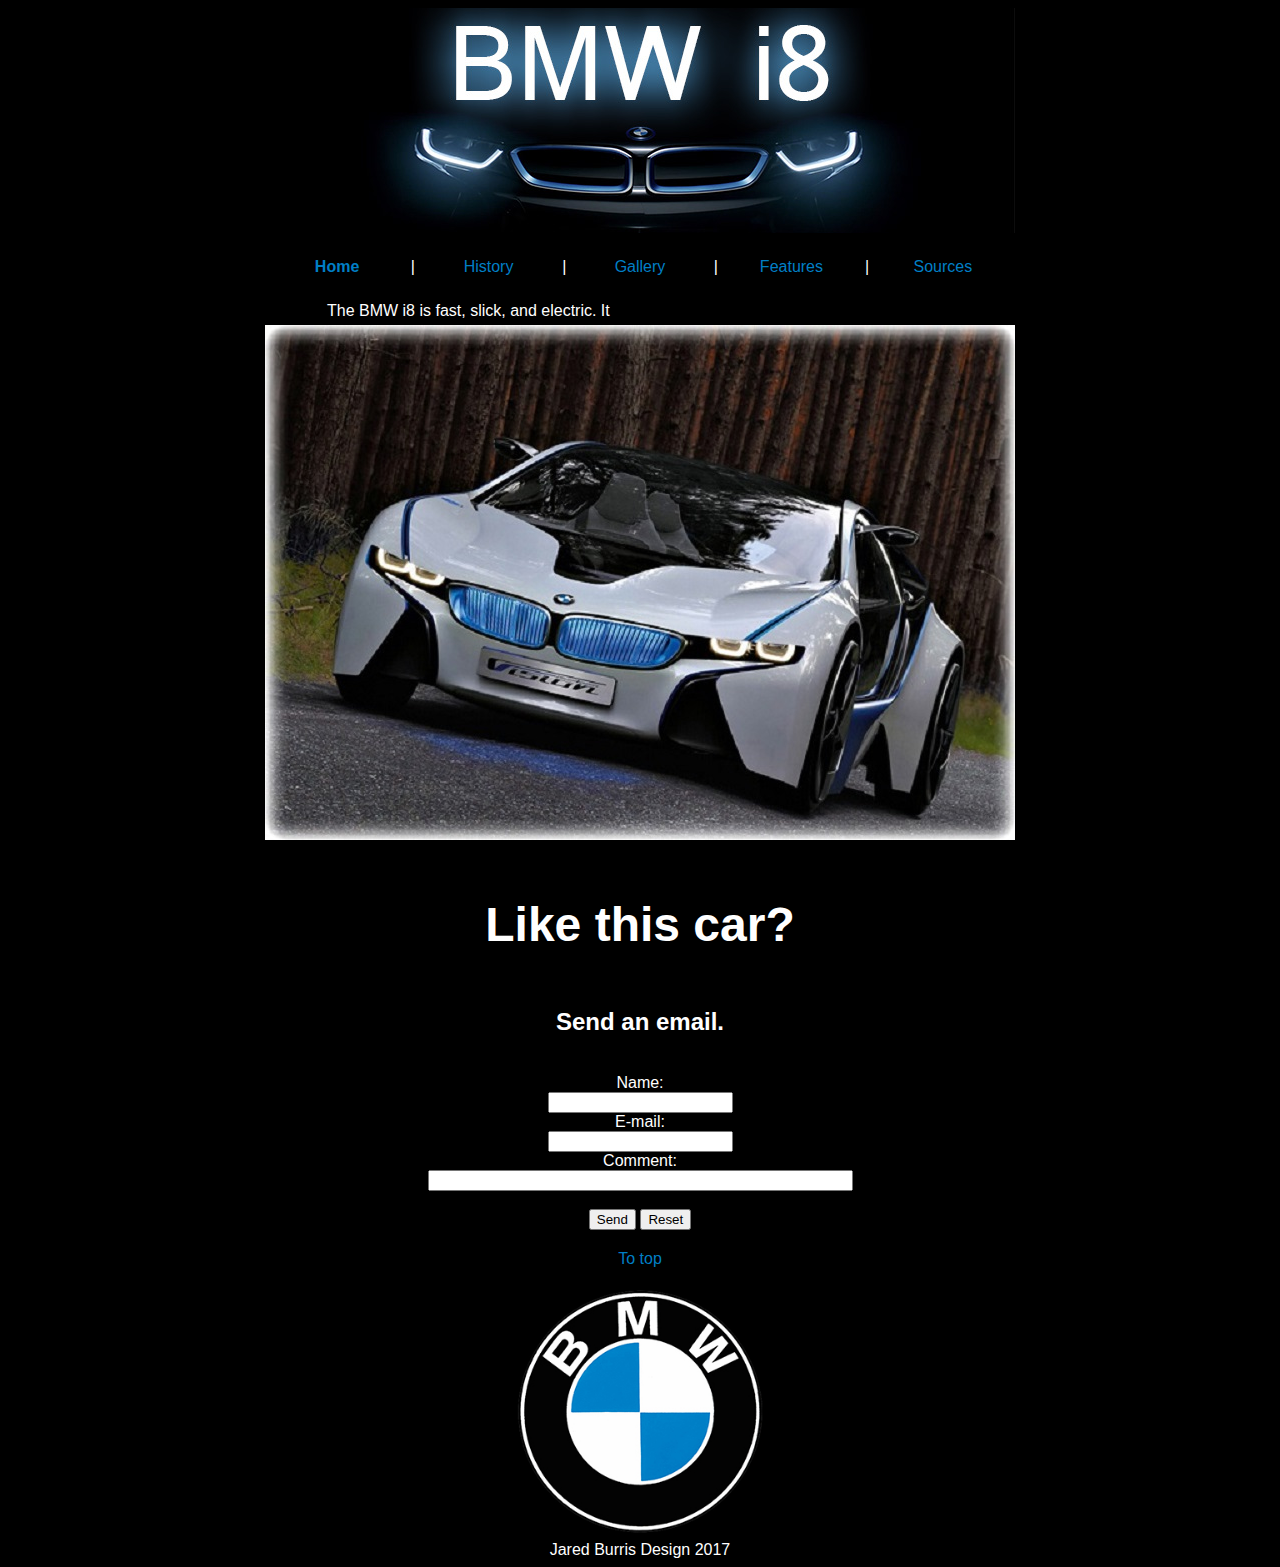
<file: index.html>
<!DOCTYPE html>
<head>
	<title>Home - Jared Burris</title>
	<link rel="stylesheet" type="text/css" href="./myStoreStyles.css" />
</head>
<body>
	<a name="top"></a>

	<div style="width:100%; text-align:center">
	<img src="./img/banner.jpeg" width="750" height="225" alt="BMWi8" />
	</div>
	<br />

	<table class="menu">
	<tr>
	<td class="menuwordselect"><a href="index.html">Home</a></td>
	<td class="menupipe">|</td>
	<td class="menuword"><a href="history.html">History</a></td>
	<td class="menupipe">|</td>
	<td class="menuword"><a href="gallery.html">Gallery</a></td>
	<td class="menupipe">|</td>
	<td class="menuword"><a href="features.html">Features</a></td>
	<td class="menupipe">|</td>
	<td class="menuword"><a href="sources.html">Sources</a></td>
	</tr>
	</table>

	<table>
		<tr>
			
		</tr>
		<tr>
			<td style="text-align: left" width="725px">The BMW i8 is fast, slick, and electric. It<br /></td>
			<td style="text-align: left" width="25px"> </td>
		</tr>
		<tr>
			<br />
	</table>
	<table>
		<div style="width:100%; text-align:center">
			<img src="./img/bmwi81.jpeg" width="750" height="515" alt="BMW i8" />
		</div>
			<br />
		<tr>
		<th><h1>Like this car?</h1></th>
		</tr>
		<tr>
		<td style="text-align: center"><h2>Send an email.</h2><br />
			<form action="mailto:jaredburris97@gmail.com" method="post" enctype="text/plain">
				Name:<br>
				<input type="text" name="name"><br>
				E-mail:<br>
				<input type="text" name="mail"><br>
				Comment:<br>
				<input type="text" name="comment" size="50"><br><br>					
				<input type="submit" value="Send">
				<input type="reset" value="Reset">
			</form>
		</td>
		</tr>
		<tr>
		<td><p><a href="#top"><span>To top</span></a></p></td>
		</tr>
	</table>	

	<div style="text-align: center">
	<img src="./img/bmw.jpeg" width="250" height="250" alt="BMW Logo" />
	</div>
		<footer style="text-align: center">Jared Burris Design 2017</footer>
	</body>
</html>
</file>
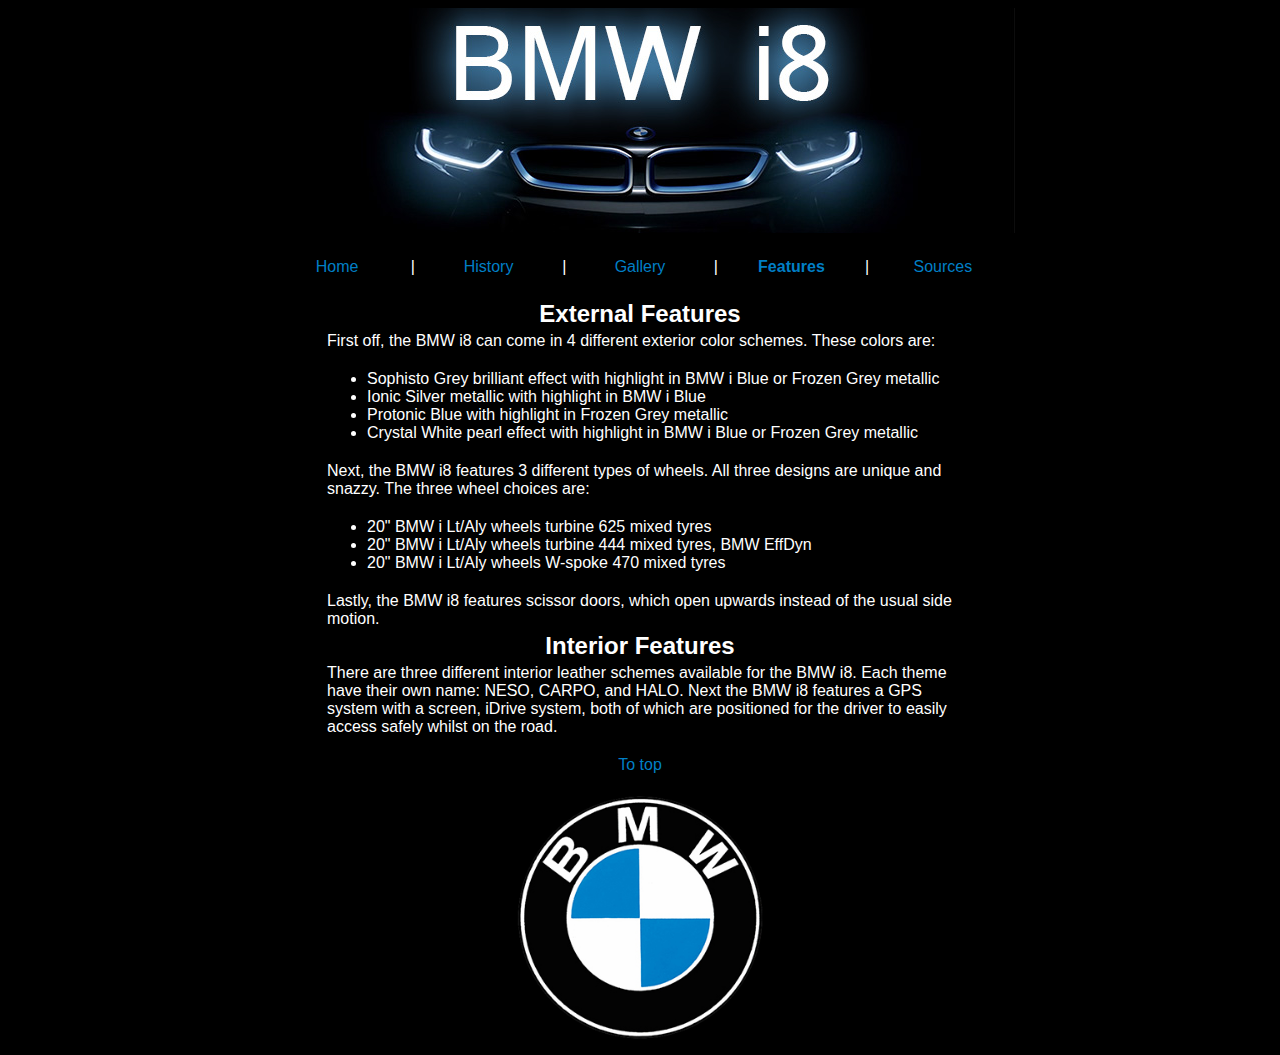
<file: features.html>
<!DOCTYPE html>
<head>
	<title>Features - Jared Burris</title>
	<link rel="stylesheet" type="text/css" href="./myStoreStyles.css" />
</head>
<body>
	<a name="top"></a>

	<div style="width:100%; text-align:center">
	<img src="./img/banner.jpeg" width="750" height="225" alt="BMWi8" />
	</div>
	<br />

<table class="menu">
<tr>
<td class="menuword"><a href="index.html">Home</a></td>
<td class="menupipe">|</td>
<td class="menuword"><a href="history.html">History</a></td>
<td class="menupipe">|</td>
<td class="menuword"><a href="gallery.html">Gallery</a></td>
<td class="menupipe">|</td>
<td class="menuwordselect"><a href="features.html">Features</a></td>
<td class="menupipe">|</td>
<td class="menuword"><a href="sources.html">Sources</a></td>
</tr>
</table>
<br />
<table>
<tr>
<th>External Features</th>
</tr>
<tr>
<td style="text-align: left">First off, the BMW i8 can come in 4 different exterior color schemes. These colors are:</td>
</tr>
<tr>
<td style="text-align: left">
<ul>
<li>Sophisto Grey brilliant effect with highlight in BMW i Blue or Frozen Grey metallic</li>
<li>Ionic Silver metallic with highlight in BMW i Blue</li>
<li>Protonic Blue with highlight in Frozen Grey metallic</li>
<li>Crystal White pearl effect with highlight in BMW i Blue or Frozen Grey metallic</li>
</ul>
</td>
</tr>
<tr>
<td style="text-align: left">Next, the BMW i8 features 3 different types of wheels. All three designs are unique and snazzy. The three wheel choices are:</td>
</tr>
<tr>
<td style="text-align: left">
<ul>
<li>20" BMW i Lt/Aly wheels turbine 625 mixed tyres</li>
<li>20" BMW i Lt/Aly wheels turbine 444 mixed tyres, BMW EffDyn</li>
<li>20" BMW i Lt/Aly wheels W-spoke 470 mixed tyres</li>
</ul>
</td>
</tr>
<tr>
<td style="text-align: left">Lastly, the BMW i8 features scissor doors, which open upwards instead of the usual side motion.
</tr>
<tr>
<th>Interior Features</th>
</tr>
<tr>
<td style="text-align: left">There are three different interior leather schemes available for the BMW i8. Each theme have their own name: NESO, CARPO, and HALO. Next the BMW i8 features a GPS system with a screen, iDrive system, both of which are positioned for the driver to easily access safely whilst on the road.</td>
</tr>
<tr>
<td><p><a href="#top"><span>To top</span></a></p></td>
</tr>
</table>

<div style="text-align: center">
<img src="./img/bmw.jpeg" width="250" height="250" alt="BMW Logo" />
</div>

</body>
</html>
</file>
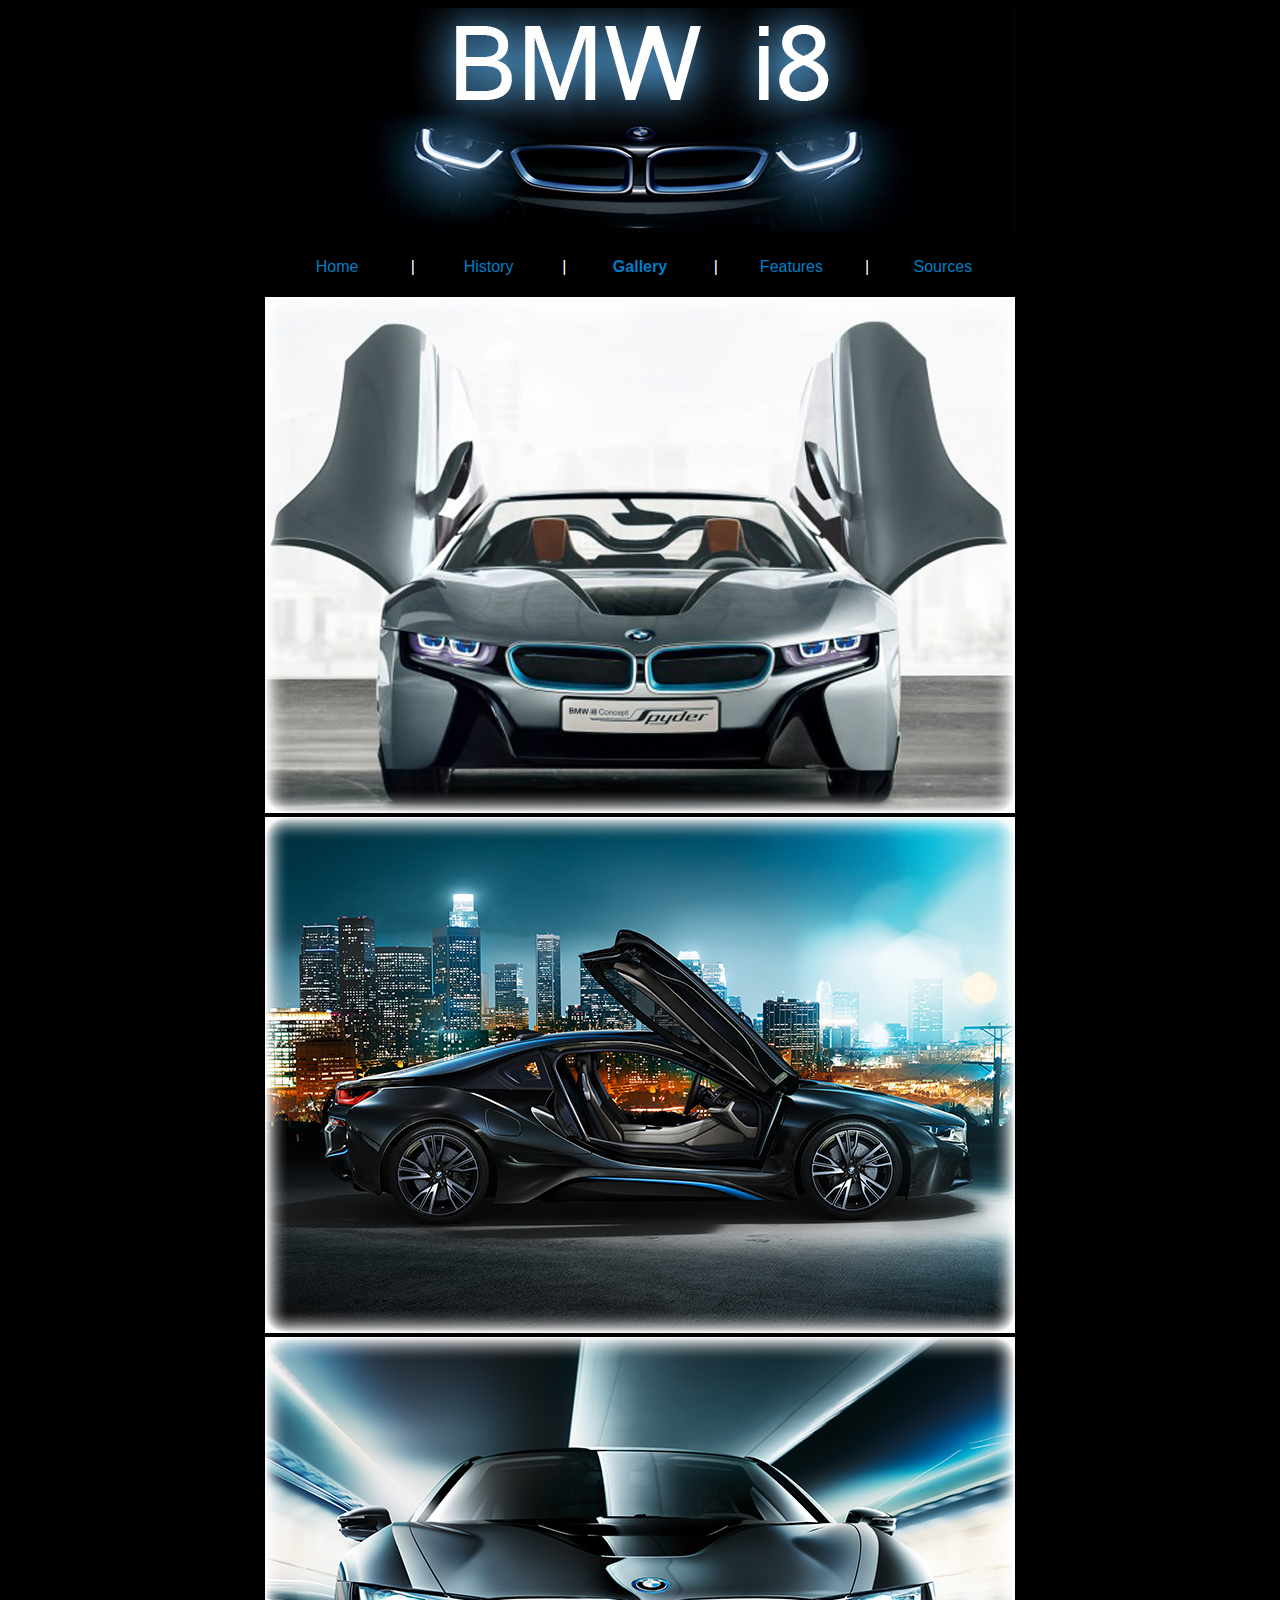
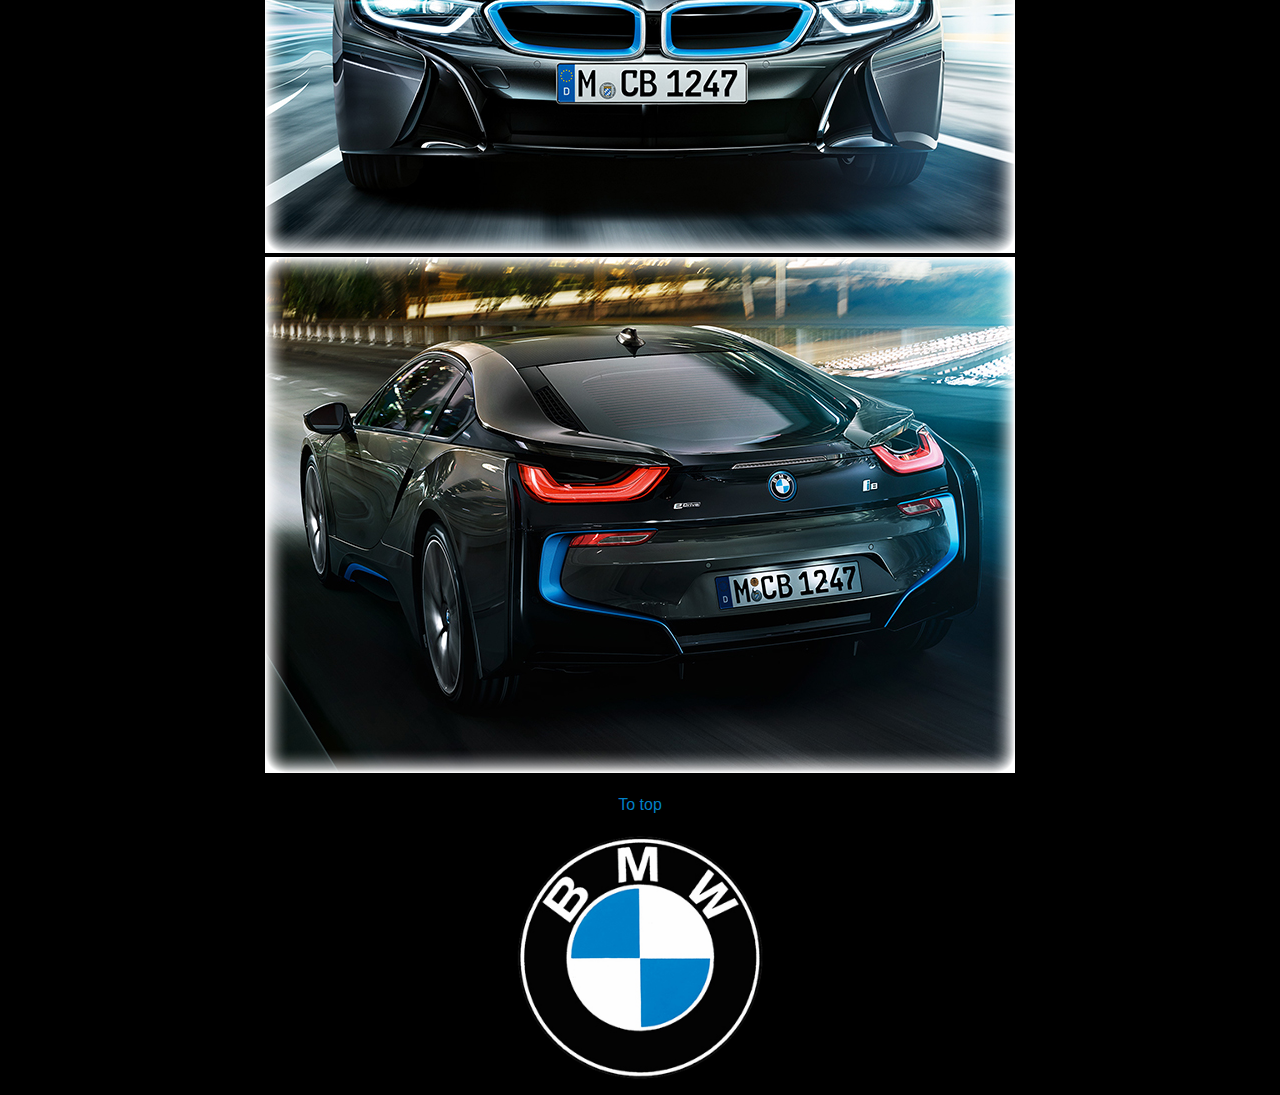
<file: gallery.html>
<!DOCTYPE html>
<head>
	<title>Gallery - Jared Burris</title>
	<link rel="stylesheet" type="text/css" href="./myStoreStyles.css" />
</head>
<body>
	<a name="top"></a>

	<div style="width:100%; text-align:center">
	<img src="./img/banner.jpeg" width="750" height="225" alt="BMWi8" />
	</div>
	<br />


<table class="menu">
<tr>
<td class="menuword"><a href="index.html">Home</a></td>
<td class="menupipe">|</td>
<td class="menuword"><a href="history.html">History</a></td>
<td class="menupipe">|</td>
<td class="menuwordselect"><a href="gallery.html">Gallery</a></td>
<td class="menupipe">|</td>
<td class="menuword"><a href="features.html">Features</a></td>
<td class="menupipe">|</td>
<td class="menuword"><a href="sources.html">Sources</a></td>
</tr>
</table>
<br />
<table>
<tr>
<div style="width:100%; text-align:center">
<img src="./img/bmwi85.jpeg" width="auto" height="auto" alt="BMW i8" />
</div>
<div style="width:100%; text-align:center">
<img src="./img/bmwi82.jpeg" width="auto" height="auto" alt="BMW i8" />
</div>
</tr>
<tr>
<div style="width:100%; text-align:center">
<img src="./img/bmwi83.jpeg" width="auto" height="auto" alt="BMW i8" />
</div>
<div style="width:100%; text-align:center">
<img src="./img/bmwi84.jpeg" width="auto" height="auto" alt="BMW i8" />
</div>
</tr>
</table>

<table>
<tr>
<td><p><a href="#top"><span>To top</span></a></p></td>
</tr>
</table>

<div style="text-align: center">
<img src="./img/bmw.jpeg" width="250" height="250" alt="BMW Logo" />
</div>

</body>
</html>
</file>
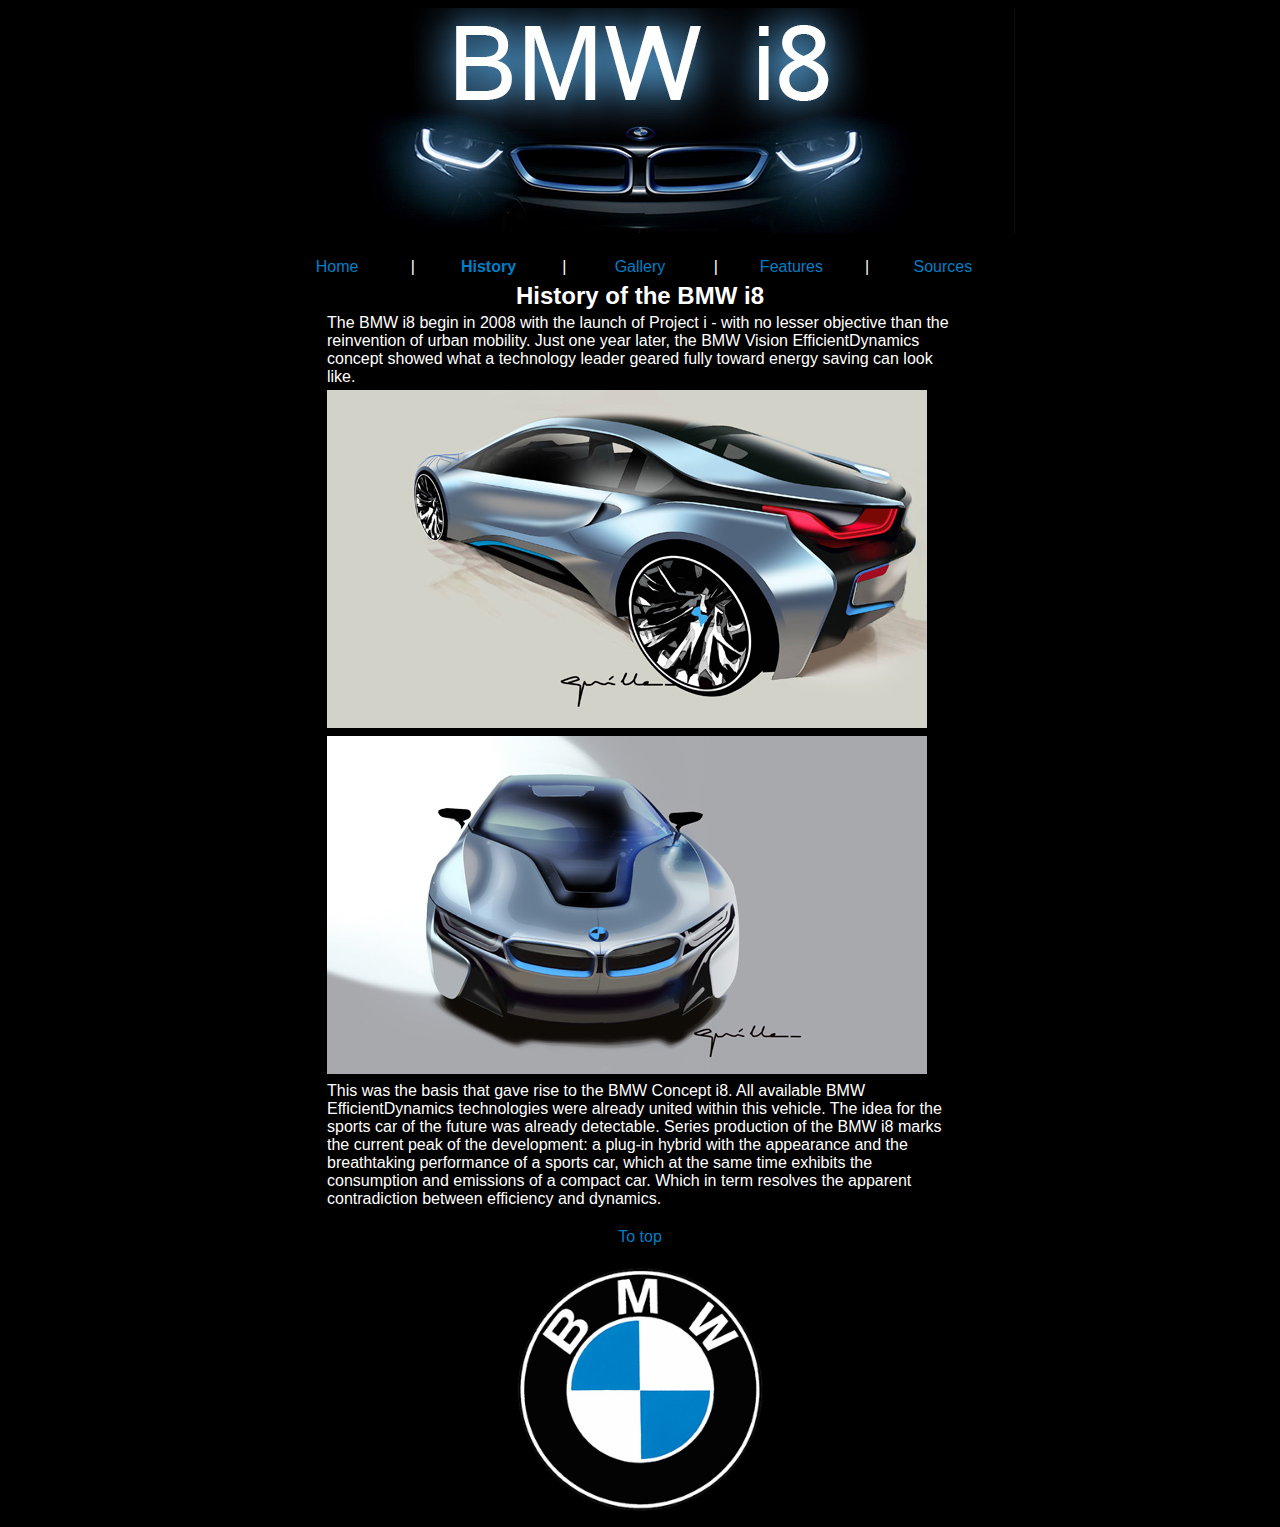
<file: history.html>
<!DOCTYPE html>
<head>
	<title>History - Jared Burris</title>
	<link rel="stylesheet" type="text/css" href="./myStoreStyles.css" />
</head>
<body>
	<a name="top"></a>

	<div style="width:100%; text-align:center">
	<img src="./img/banner.jpeg" width="750" height="225" alt="BMWi8" />
	</div>
	<br />

<table class="menu">
<tr>
<td class="menuword"><a href="index.html">Home</a></td>
<td class="menupipe">|</td>
<td class="menuwordselect"><a href="history.html">History</a></td>
<td class="menupipe">|</td>
<td class="menuword"><a href="gallery.html">Gallery</a></td>
<td class="menupipe">|</td>
<td class="menuword"><a href="features.html">Features</a></td>
<td class="menupipe">|</td>
<td class="menuword"><a href="sources.html">Sources</a></td>
</tr>
</table>

<table>
<tr>
<th colspan="2">History of the BMW i8</th>
</tr>
<tr>
<td style="text-align: left">The BMW i8 begin in 2008 with the launch of Project i - with no lesser objective than the reinvention of urban mobility. Just one year later, the BMW Vision EfficientDynamics concept showed what a technology leader geared fully toward energy saving can look like.<br /></td>
</tr>
<tr>
<td style="text-align: left"><img src="./img/bmwi8concept.jpeg" width="600" height="338" alt="BMW Concept" /></td>
</tr>
<tr>
<td style="text-align: left"><img src="./img/bmwi8concept2.jpeg" width="600" height="338" alt="BMW Concept" /></td>
</tr>
<tr>
<td style="text-align: left">This was the basis that gave rise to the BMW Concept i8. All available BMW EfficientDynamics technologies were already united within this vehicle. The idea for the sports car of the future was already detectable. Series production of the BMW i8 marks the current peak of the development: a plug-in hybrid with the appearance and the breathtaking performance of a sports car, which at the same time exhibits the consumption and emissions of a compact car. Which in term resolves the apparent contradiction between efficiency and dynamics.</td>
</tr>
<tr>
<td><p><a href="#top"><span>To top</span></a></p></td>
</tr>
</table>

<div style="text-align: center">
<img src="./img/bmw.jpeg" width="250" height="250" alt="BMW Logo" />
</div>

</body>
</html>
</file>
<file: myStoreStyles.css>
body	{font-family: Arial, Verdana, Garamond;
		font-size: 12pt;
		color: white;
		background-color: black}
		
th		{font-family: Arial, Verdana, Garamond;
		font-size: 18pt;
		color: white;
		font-weight: bolder;
		text-align: center;
		margin-left:auto;
		margin-right:auto}

td		{text-align: center;
		margin-left:auto;
		margin-right:auto}
		
a		{text-decoration: none;
		color: #007FC6}
		
table	{width: 50%;
		margin-left:auto;
		margin-right:auto}
		
		.menu	{text-align: center;
				width: 750px}
			
		.menuword	{width: 19.2%}
		
		.menuwordselect	{width: 19.2%; font-weight: bolder}
		
		.menupipe	{width: 1%;
					color: white}
		
caption		{caption-side: bottom;
			font-style: italic}
img		{margin-left: auto;
		margin-right: auto}
</file>
